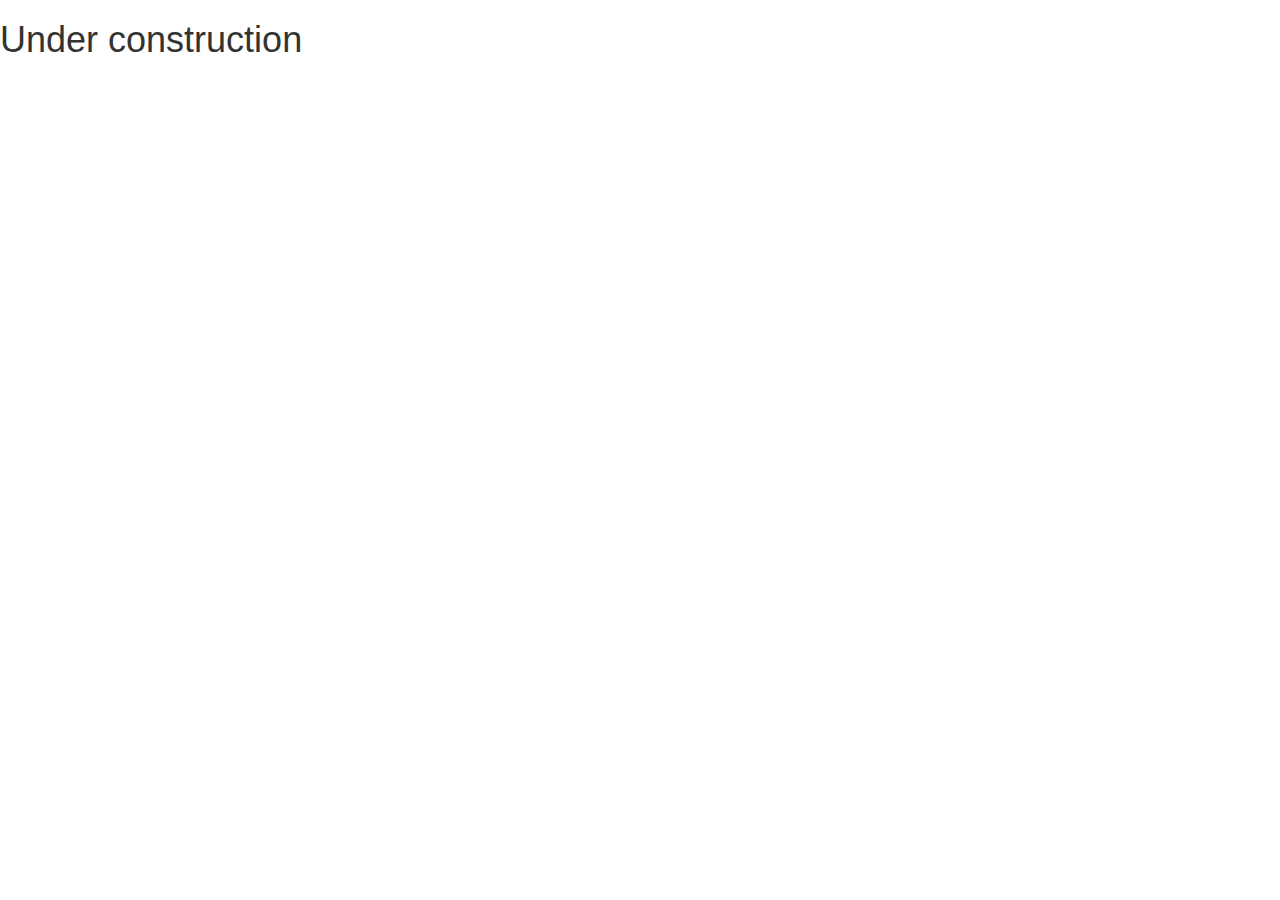
<file: under_construction.html>
<!DOCTYPE html>
<html lang="en">
  <head>
    <meta charset="utf-8">
    <meta http-equiv="X-UA-Compatible" content="IE=edge">
    <meta name="viewport" content="width=device-width, initial-scale=1">
    <title>Bootstrap 101 Template</title>

    <!-- Bootstrap -->
    <link href="css/bootstrap.min.css" rel="stylesheet">

  </head>
  <body>
    <h1>Under construction</h1>

    <!-- jQuery (necessary for Bootstrap's JavaScript plugins) -->
    <script src="https://ajax.googleapis.com/ajax/libs/jquery/1.11.1/jquery.min.js"></script>
    <!-- Include all compiled plugins (below), or include individual files as needed -->
    <script src="js/bootstrap.min.js"></script>
  </body>
</html>
</file>
